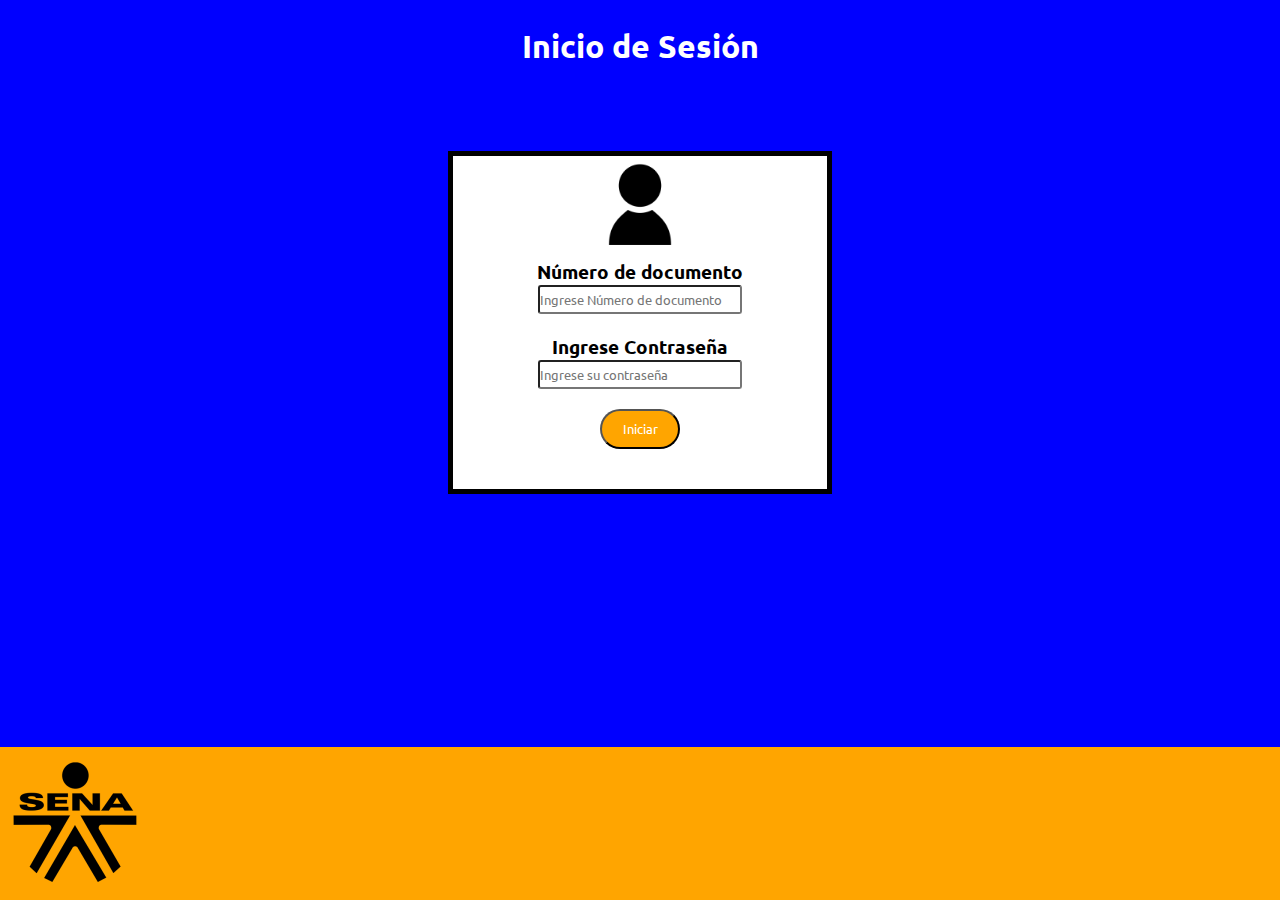
<file: index.html>
<!DOCTYPE html>
<html lang="en">
<head>
    <meta charset="UTF-8">
    <meta http-equiv="X-UA-Compatible" content="IE=edge">
    <meta name="viewport" content="width=device-width, initial-scale=1.0">
    <link href="style.css" rel="stylesheet" type="text/css">
    <link rel="preconnect" href="https://fonts.googleapis.com">
    <link rel="preconnect" href="https://fonts.gstatic.com" crossorigin>
    <link href="https://fonts.googleapis.com/css2?family=Rowdies:wght@300&family=Source+Code+Pro&family=Ubuntu&display=swap" 
    rel="stylesheet">

    <title>Inicio de Sesión</title>
</head>
<body>
    <h1>Inicio de Sesión</h1>
<br>
    
<div id="login">
    <img src="./profile.png" id="profile">
    <br>

    <h3>Número de documento</h3>
    <input type="text" placeholder="Ingrese Número de documento">
    <br>
    <br>

    <h3>Ingrese Contraseña</h3>
    <input type="password" placeholder="Ingrese su contraseña">
    <br>
    <br>

<form action="./inicio.html">
    <button id="iniciar">Iniciar</button>
</form>
    <br>
    <br>

  
    </div>

    <div id="footer">
        <img src="./logo.png" id="logo">
        
</div>
    

    
</body>
</html>
</file>
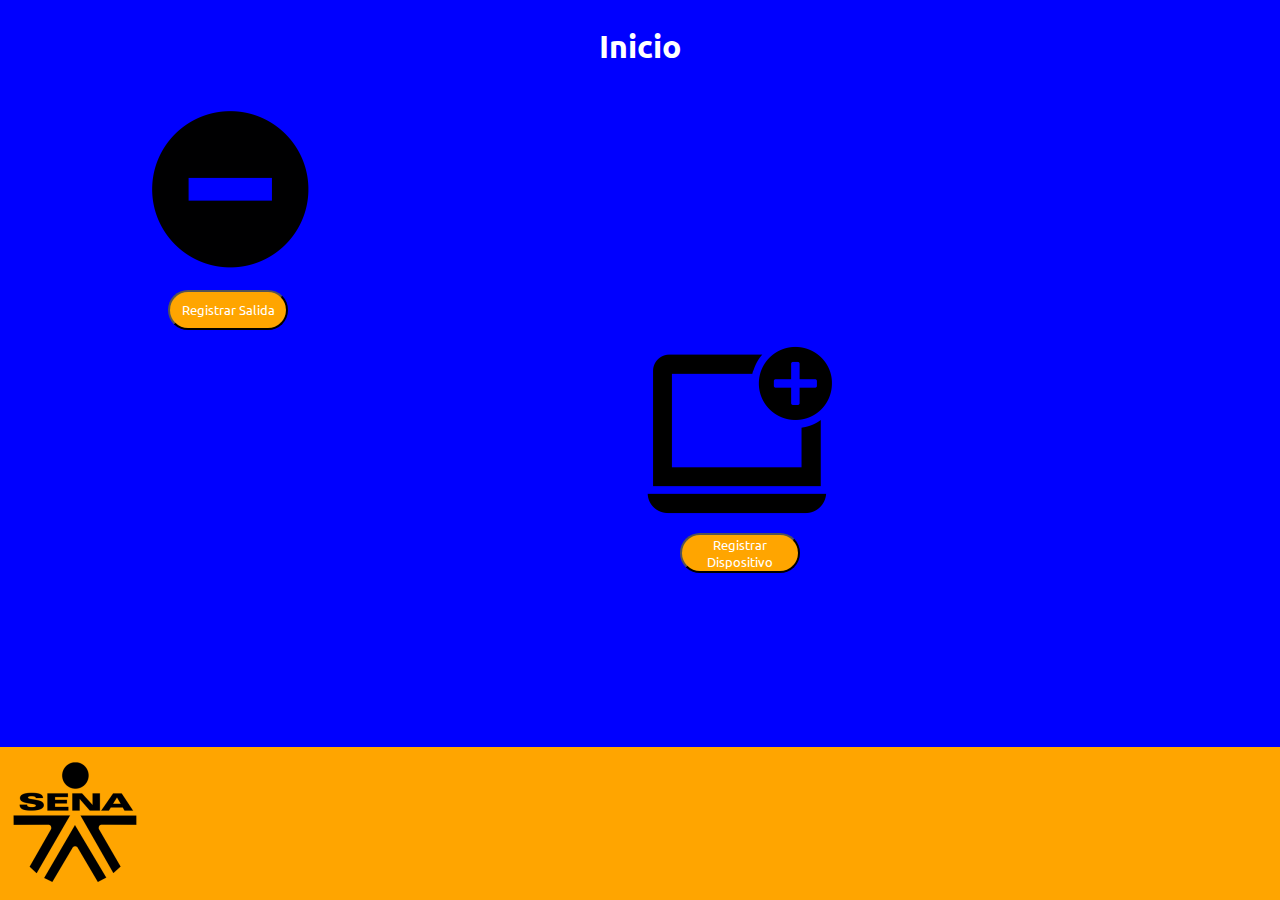
<file: inicio.html>
<!DOCTYPE html>
<html lang="en">
<head>
    <meta charset="UTF-8">
    <meta http-equiv="X-UA-Compatible" content="IE=edge">
    <meta name="viewport" content="width=device-width, initial-scale=1.0">
    <link href="style.css" rel="stylesheet" type="text/css">
    <link rel="preconnect" href="https://fonts.googleapis.com">
    <link rel="preconnect" href="https://fonts.gstatic.com" crossorigin>
    <link href="https://fonts.googleapis.com/css2?family=Rowdies:wght@300&family=Source+Code+Pro&family=Ubuntu&display=swap" 
    rel="stylesheet">

    <title>Inicio</title>
</head>
<body>
    <h1>Inicio</h1>
<br>
    <div class="container">
<div id="salida">
    <img src="./salida.png" id="out">
    <button id="registrarsalida">Registrar Salida</button>
     </div>

     <div id="nuevodispositivo">
        <img src="./device.png" id="new">
        <button id="registrardispositivo">Registrar Dispositivo</button>
         </div>

    <div id="footer">
        <img src="./logo.png" id="logo">
        
    </div>
</div>
    

    
</body>
</html>
</file>
<file: style.css>
*{
    margin:0%;
    padding: 0%;
    font-family: 'Rowdies', cursive;
    font-family: 'Source Code Pro', monospace;
    font-family: 'Ubuntu', sans-serif;
    
}

body{
    background-color: blue;
}

h1{
    margin-top: 2%;
    color: white;
    text-align: center;
}


#login{
    background-color: white;
    margin-top: 5%;
    margin-left: 35%;
    margin-right: 35%;
    margin-bottom: 5%;
    text-align: center;
    border: 5px solid black;
}

#iniciar{
    height: 40px;
    width: 80px;
    background-color: orange;
    color: white;
    border-radius: 24px;
}

input{
    height: 25px;
    width: 200px;
    border-radius: 3px;
}

#profile{
    width: 100px;
}

#logo{
    width: 150px;
}

#footer{
   position: absolute;
   width: 100%;
    bottom: 0;
    background-color: orange;

}










.container{
    overflow: hidden;
}

#salida{
 margin-left: 10%;
 margin-right: 90%;
 text-align: center;
 align-content: center ;
 float: left;
 
}

#registrarsalida{
    height: 40px;
    width: 120px;
    background-color: orange;
    color: white;
    border-radius: 24px;
}

#out{
    width: 200px;
}


#nuevodispositivo{
    margin-left: 50%;
    margin-right: 50%;
    text-align: center;
    align-content: center ;
    float: left;
  
   }
   
   #registrardispositivo{
       height: 40px;
       width: 120px;
       background-color: orange;
       color: white;
       border-radius: 24px;
   }
   
   #out{
       width: 200px;
   }
</file>
